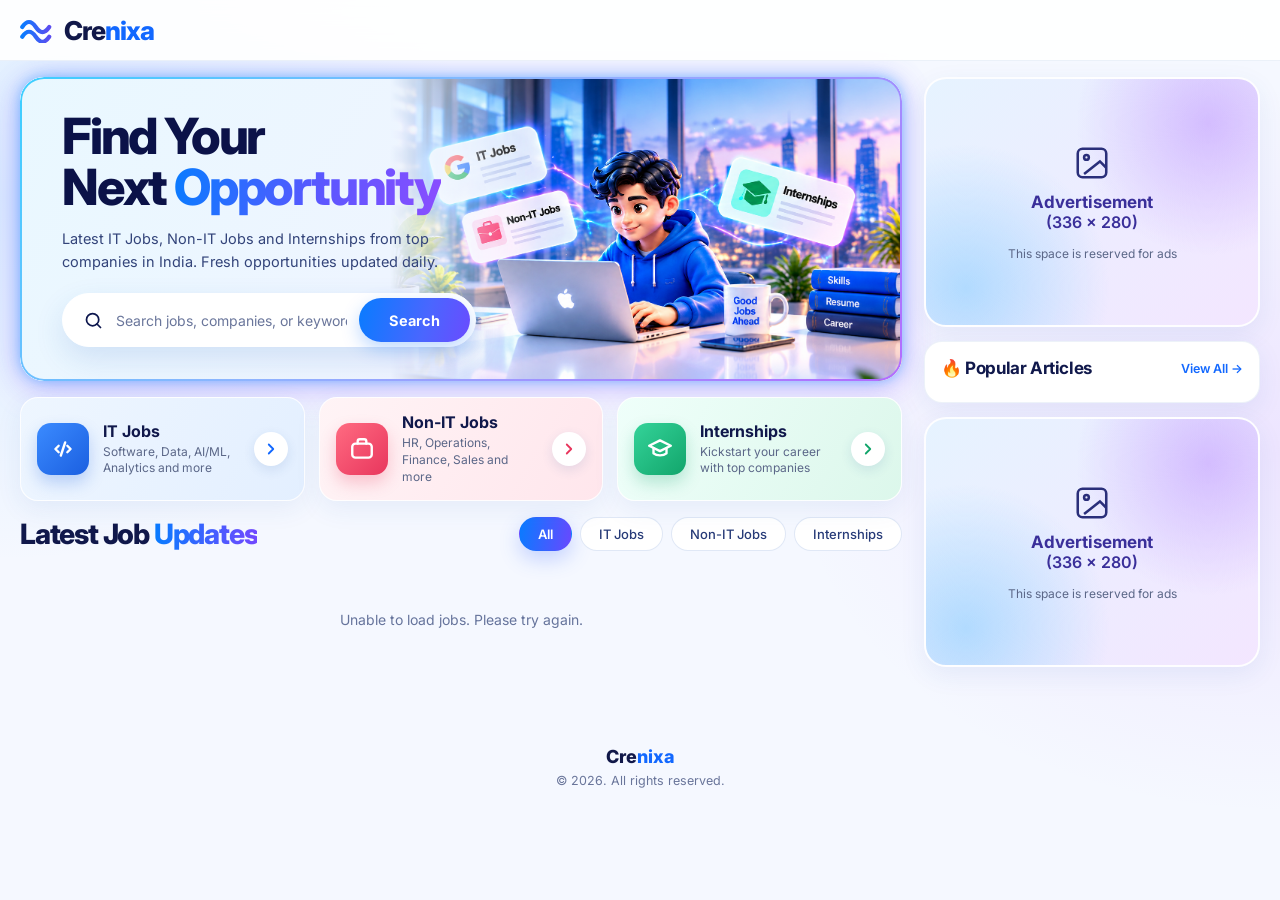
<file: index.html>
<!DOCTYPE html>
<html lang="en">
<head>
<meta charset="UTF-8">
<meta name="viewport" content="width=device-width, initial-scale=1.0, viewport-fit=cover">
<meta name="description" content="Find the latest IT jobs, non-IT jobs and internships from companies across India.">
<meta name="theme-color" content="#1268ff">
<title>crenixa — Jobs & Internships</title>
<link rel="preconnect" href="https://fonts.googleapis.com">
<link rel="preconnect" href="https://fonts.gstatic.com" crossorigin>
<link href="https://fonts.googleapis.com/css2?family=Inter:wght@400;500;600;700;800&display=swap" rel="stylesheet">
<link rel="stylesheet" href="css/style.css">
<link rel="stylesheet" href="css/responsive.css">
</head>
<body>

<header class="site-header">
  <div class="header-container">
    <a href="index.html" class="brand" aria-label="crenixa Home">
      <svg class="brand-mark" viewBox="0 0 48 34" fill="none" aria-hidden="true">
        <path d="M3 13c6-9 12-9 18 0s12 9 18 0M3 26c6-9 12-9 18 0s12 9 18 0" stroke="url(#bm)" stroke-width="5.5" stroke-linecap="round"/>
        <defs><linearGradient id="bm" x1="0" x2="1"><stop stop-color="#0a7cff"/><stop offset="1" stop-color="#5b4df0"/></linearGradient></defs>
      </svg>
      <span class="brand-text">Cre<span>nixa</span>
    </a>

    <div class="mobile-menu" id="mobileMenu">
      <a href="index.html">Home</a>
      <a href="#jobs" data-nav-filter="IT Jobs">IT Jobs</a>
      <a href="#jobs" data-nav-filter="Non-IT Jobs">Non-IT Jobs</a>
      <a href="#jobs" data-nav-filter="Internships">Internships</a>
    </div>
  </div>
</header>

<main class="content-layout">

  <div class="main-content">

    <!-- HERO -->
    <section class="hero-section" aria-labelledby="heroTitle">
      <div class="hero-banner">
        <div class="hero-content">
          <h1 id="heroTitle" class="hero-title">
            <span class="hero-line">Find Your</span>
            <span class="hero-line">Next <span class="gradient-word">Opportunity</span></span>
          </h1>
          <p class="hero-description">Latest IT Jobs, Non-IT Jobs and Internships from top companies in India. Fresh opportunities updated daily.</p>

          <form class="hero-search" id="heroSearchForm" role="search" onsubmit="return false;">
            <span class="hero-search-icon" aria-hidden="true">
              <svg viewBox="0 0 24 24" width="21" height="21" fill="none" stroke="currentColor" stroke-width="2" stroke-linecap="round"><circle cx="11" cy="11" r="7"/><path d="m20 20-4-4"/></svg>
            </span>
            <input type="text" id="heroSearch" placeholder="Search jobs, companies, or keywords..." autocomplete="off" aria-label="Search jobs, companies or keywords">
            <button id="heroSearchButton" type="button">Search</button>
          </form>
        </div>
        <img class="hero-art" src="assets/images/hero/hero-art.png" alt="" aria-hidden="true">
      </div>
    </section>

    <!-- CATEGORIES -->
    <section class="category-section" aria-label="Job categories">
      <button class="category-card category-it" data-category="IT Jobs" type="button">
        <div class="category-icon"><svg viewBox="0 0 24 24" width="26" height="26" fill="none" stroke="currentColor" stroke-width="2.2" stroke-linecap="round" stroke-linejoin="round"><path d="m8 9-3 3 3 3"/><path d="m16 9 3 3-3 3"/><path d="m14 6-4 12"/></svg></div>
        <div class="category-content"><h3>IT Jobs</h3><p>Software, Data, AI/ML, Analytics and more</p></div>
        <span class="category-arrow"><svg viewBox="0 0 24 24" width="18" height="18" fill="none" stroke="currentColor" stroke-width="2.4" stroke-linecap="round" stroke-linejoin="round"><path d="m9 6 6 6-6 6"/></svg></span>
      </button>
      <button class="category-card category-nonit" data-category="Non-IT Jobs" type="button">
        <div class="category-icon"><svg viewBox="0 0 24 24" width="26" height="26" fill="none" stroke="currentColor" stroke-width="2.2" stroke-linecap="round" stroke-linejoin="round"><rect x="3" y="7" width="18" height="13" rx="3"/><path d="M8 7V5a2 2 0 0 1 2-2h4a2 2 0 0 1 2 2v2"/></svg></div>
        <div class="category-content"><h3>Non-IT Jobs</h3><p>HR, Operations, Finance, Sales and more</p></div>
        <span class="category-arrow"><svg viewBox="0 0 24 24" width="18" height="18" fill="none" stroke="currentColor" stroke-width="2.4" stroke-linecap="round" stroke-linejoin="round"><path d="m9 6 6 6-6 6"/></svg></span>
      </button>
      <button class="category-card category-internship" data-category="Internships" type="button">
        <div class="category-icon"><svg viewBox="0 0 24 24" width="26" height="26" fill="none" stroke="currentColor" stroke-width="2.2" stroke-linecap="round" stroke-linejoin="round"><path d="m2 9 10-5 10 5-10 5z"/><path d="M6 11v5c3 2.5 9 2.5 12 0v-5"/></svg></div>
        <div class="category-content"><h3>Internships</h3><p>Kickstart your career with top companies</p></div>
        <span class="category-arrow"><svg viewBox="0 0 24 24" width="18" height="18" fill="none" stroke="currentColor" stroke-width="2.4" stroke-linecap="round" stroke-linejoin="round"><path d="m9 6 6 6-6 6"/></svg></span>
      </button>
    </section>

    <!-- JOBS -->
    <section>
      <div class="jobs-heading" id="jobs">
        <h2>Latest Job <span>Updates</span></h2>
        <div class="job-filter-buttons" role="tablist" aria-label="Filter jobs">
          <button class="filter-button active" data-filter="All" type="button" role="tab" aria-selected="true">All</button>
          <button class="filter-button" data-filter="IT Jobs" type="button" role="tab" aria-selected="false">IT Jobs</button>
          <button class="filter-button" data-filter="Non-IT Jobs" type="button" role="tab" aria-selected="false">Non-IT Jobs</button>
          <button class="filter-button" data-filter="Internships" type="button" role="tab" aria-selected="false">Internships</button>
        </div>
      </div>

      <div class="job-grid" id="jobGrid" aria-live="polite"><!-- JavaScript inserts jobs --></div>

      <div class="jobs-loading" id="jobsLoading"><div class="loading-spinner"></div><span>Loading latest opportunities...</span></div>
      <div class="jobs-empty" id="jobsEmpty" hidden>No jobs found.</div>
    </section>
  </div>

  <!-- SIDEBAR -->
  <aside class="sidebar" aria-label="Sidebar">
    <div class="ad-slot" aria-label="Advertisement">
      <svg class="ad-icon" viewBox="0 0 24 24" width="38" height="38" fill="none" stroke="currentColor" stroke-width="1.6"><rect x="3" y="3" width="18" height="18" rx="3"/><circle cx="8.5" cy="8.5" r="1.5"/><path d="m21 15-4-4L7 19"/></svg>
      <strong>Advertisement</strong><span>(336 × 280)</span><small>This space is reserved for ads</small>
    </div>

    <div class="sidebar-card">
      <div class="sidebar-heading">
        <h3><span aria-hidden="true">🔥</span> Popular Articles</h3>
        <a href="#jobs">View All →</a>
      </div>
      <div class="popular-list" id="popularList"><!-- JavaScript inserts popular jobs --></div>
    </div>

    <div class="ad-slot" aria-label="Advertisement">
      <svg class="ad-icon" viewBox="0 0 24 24" width="38" height="38" fill="none" stroke="currentColor" stroke-width="1.6"><rect x="3" y="3" width="18" height="18" rx="3"/><circle cx="8.5" cy="8.5" r="1.5"/><path d="m21 15-4-4L7 19"/></svg>
      <strong>Advertisement</strong><span>(336 × 280)</span><small>This space is reserved for ads</small>
    </div>
  </aside>
</main>

<footer class="site-footer">
  <div class="footer-inner">
    <a href="index.html" class="footer-brand">Cre<span>nixa</span></a>
    <p>© 2026. All rights reserved.</p>
  </div>
</footer>

<script src="js/config.js"></script>
<script src="js/api.js"></script>
<script src="js/components.js"></script>
<script src="js/home.js"></script>

<script>
  // Nav → job filters
  document.querySelectorAll("[data-nav-filter]").forEach(link => {
    link.addEventListener("click", () => {
      const btn = document.querySelector(`.filter-button[data-filter="${link.dataset.navFilter}"]`);
      if (btn) btn.click();
    });
  });

  // Mobile menu accessibility
  const menuButton = document.getElementById("mobileMenuButton");
  const mobileMenu = document.getElementById("mobileMenu");
  if (menuButton && mobileMenu) {
    menuButton.addEventListener("click", () => {
      const isOpen = mobileMenu.classList.contains("open");
      menuButton.setAttribute("aria-expanded", String(!isOpen));
    });
  }

  // Smooth anchor scrolling
  document.querySelectorAll('a[href^="#"]').forEach(a => {
    a.addEventListener("click", e => {
      const id = a.getAttribute("href");
      if (!id || id === "#") return;
      const t = document.querySelector(id);
      if (!t) return;
      e.preventDefault();
      t.scrollIntoView({ behavior: "smooth", block: "start" });
    });
  });
</script>
</body>
</html>
</file>
<file: css/style.css>
/* =========================================================
   JOBTIDE – DESIGN SYSTEM
========================================================= */
:root{
  --primary:#1268ff; --primary-dark:#0b50d6; --purple:#7047ff;
  --text:#10184b; --muted:#5b6788; --page-bg:#f5f8ff;
  --border:rgba(30,88,190,.12);
  --shadow:0 8px 26px rgba(35,91,180,.08);
  --shadow-hover:0 18px 40px rgba(35,91,180,.16);
  --radius:18px; --container:1320px;
  --ease:220ms cubic-bezier(.2,.8,.2,1);
}
*{box-sizing:border-box;margin:0;padding:0}
html{scroll-behavior:smooth;scroll-padding-top:84px}
body{
  font-family:"Inter",system-ui,-apple-system,"Segoe UI",Arial,sans-serif;
  color:var(--text);min-height:100vh;overflow-x:clip;-webkit-font-smoothing:antialiased;
  background:
    radial-gradient(700px 520px at 0% 22%,rgba(82,177,255,.16),transparent 70%),
    radial-gradient(700px 520px at 100% 50%,rgba(187,111,255,.14),transparent 70%),
    var(--page-bg);
  background-attachment:fixed;
}
a{color:inherit;text-decoration:none}
button,input{font:inherit}
button{border:0;cursor:pointer;background:none;color:inherit}
:focus-visible{outline:3px solid rgba(18,104,255,.35);outline-offset:3px}

/* ---------- HEADER ---------- */
.site-header{position:sticky;top:0;z-index:1000;background:rgba(255,255,255,.9);backdrop-filter:blur(16px);-webkit-backdrop-filter:blur(16px);border-bottom:1px solid rgba(20,80,180,.08)}
.header-container{width:min(calc(100% - 40px),var(--container));min-height:60px;margin:auto;display:grid;grid-template-columns:1fr auto 1fr;align-items:center;gap:24px}
.brand{display:flex;align-items:center;gap:8px;justify-self:start}
.brand-mark{width:36px;height:26px}
.brand-text{font-size:26px;font-weight:800;letter-spacing:-1px;color:#111849}
.brand-text span{color:var(--primary)}
.desktop-nav{display:flex;gap:34px}
.nav-link{position:relative;font-size:14.5px;font-weight:600;padding:21px 0;transition:color var(--ease)}
.nav-link:hover,.nav-link.active{color:var(--primary)}
.nav-link.active::after{content:"";position:absolute;left:0;right:0;bottom:0;height:3px;border-radius:3px;background:var(--primary)}
.mobile-menu-button{display:none;justify-self:end;width:42px;height:42px;border-radius:12px;background:#fff;box-shadow:0 6px 18px rgba(30,80,170,.12);flex-direction:column;align-items:center;justify-content:center;gap:4px}
.mobile-menu-button span{width:18px;height:2px;border-radius:2px;background:var(--text)}
.mobile-menu{display:none}

/* ---------- LAYOUT ---------- */
.content-layout{width:min(calc(100% - 40px),var(--container));margin:16px auto 0;display:grid;grid-template-columns:minmax(0,1fr) 336px;gap:22px;align-items:start}
.main-content{min-width:0;display:grid;grid-template-columns:minmax(0,1fr);gap:16px}

/* =========================================================
   HERO BANNER
   Desktop : text left  |  3D art right (fades into text)
   Mobile  : 3D art on top  |  text + search below
   Bright gradient frame with static glow
========================================================= */
.hero-banner{
  position:relative;isolation:isolate;overflow:hidden;
  display:flex;align-items:stretch;min-height:300px;
  border-radius:24px;
  background:linear-gradient(120deg,#e9f8ff 0%,#eef5ff 45%,#f4eaff 100%);
  box-shadow:
    0 0 12px rgba(37,160,255,.45),
    0 0 28px rgba(79,115,255,.30),
    0 10px 36px rgba(177,78,255,.22);
}
/* gradient frame (cyan → blue → purple) */
.hero-banner::after{
  content:"";position:absolute;inset:0;z-index:7;pointer-events:none;
  padding:2px;border-radius:inherit;
  background:linear-gradient(135deg,#3ccfff 0%,#8fb4ff 45%,#b36bff 100%);
  -webkit-mask:linear-gradient(#000 0 0) content-box,linear-gradient(#000 0 0);
  -webkit-mask-composite:xor;
  mask:linear-gradient(#000 0 0) content-box exclude,linear-gradient(#000 0 0);
}

/* left: text */
.hero-content{
  position:relative;z-index:5;width:54%;
  padding:34px 20px 34px 42px;
  display:flex;flex-direction:column;justify-content:center;
}
.hero-title{display:flex;flex-direction:column;font-size:clamp(36px,3.9vw,52px);line-height:1.02;letter-spacing:-2.2px;font-weight:800;color:#0b1248}
.hero-line{display:block;animation:rise .7s cubic-bezier(.16,1,.3,1) both}
.hero-line+.hero-line{animation-delay:.1s}
.gradient-word{background:linear-gradient(100deg,#087cff,#5b57ff 55%,#8a4dff);-webkit-background-clip:text;background-clip:text;-webkit-text-fill-color:transparent}
.hero-description{max-width:470px;margin:14px 0 20px;font-size:14.5px;line-height:1.6;color:#33447a}

/* right: 3D art, soft fade on its left edge */
.hero-art{
  position:absolute;top:0;right:0;bottom:0;z-index:2;
  width:58%;height:100%;display:block;
  object-fit:cover;object-position:center;pointer-events:none;
  -webkit-mask-image:linear-gradient(90deg,transparent 0,#000 28%);
  mask-image:linear-gradient(90deg,transparent 0,#000 28%);
}

/* search bar */
.hero-search{display:flex;align-items:center;width:min(100%,480px);height:54px;padding:5px;background:#fff;border-radius:30px;border:1px solid #fff;box-shadow:0 12px 30px rgba(37,101,190,.14)}
.hero-search:focus-within{box-shadow:0 14px 34px rgba(37,101,190,.2),0 0 0 4px rgba(69,133,255,.12)}
.hero-search-icon{display:grid;place-items:center;padding-left:15px;color:#0d174e}
.hero-search input{flex:1;min-width:0;border:0;outline:0;padding:0 12px;font-size:14px;color:var(--text);background:transparent}
.hero-search input::placeholder{color:#6a769b}
.hero-search button{height:44px;padding:0 30px;border-radius:26px;color:#fff;font-weight:700;font-size:14.5px;background:linear-gradient(105deg,#087cff,#4a66ff 60%,#6a4bff);box-shadow:0 7px 18px rgba(0,110,255,.26);transition:transform var(--ease),box-shadow var(--ease)}
.hero-search button:hover{transform:translateY(-2px);box-shadow:0 12px 24px rgba(0,110,255,.32)}
@keyframes rise{from{opacity:0;transform:translateY(20px)}to{opacity:1;transform:none}}

/* tablet */
@media (min-width:701px) and (max-width:1199px){
  .hero-content{width:56%;padding:30px 18px 30px 30px}
  .hero-art{width:54%}
}

/* mobile: image first, text below */
@media (max-width:700px){
  .hero-banner{display:flex !important;flex-direction:column !important;min-height:0 !important;height:auto !important;padding:8px !important;border-radius:20px !important}
  .hero-banner .hero-art{
    display:block !important;visibility:visible !important;opacity:1 !important;
    position:relative !important;inset:auto !important;order:1 !important;flex:none !important;
    width:100% !important;max-width:100% !important;height:auto !important;
    aspect-ratio:4/3 !important;margin:0 !important;
    object-fit:cover !important;object-position:center !important;
    border-radius:16px !important;
    -webkit-mask-image:none !important;mask-image:none !important;
  }
  .hero-banner .hero-content{order:2 !important;width:100% !important;max-width:100% !important;padding:20px 10px 14px !important}
  .hero-description{font-size:14px;margin:12px 0 18px}
  .hero-search{width:100%;height:50px}
  .hero-search-icon{padding-left:12px}
  .hero-search input{font-size:13px;padding:0 8px}
  .hero-search button{height:40px;padding:0 22px;font-size:14px}
}

/* ---------- CATEGORIES ---------- */
.category-section{display:grid;grid-template-columns:repeat(3,1fr);gap:14px}
.category-card{position:relative;overflow:hidden;text-align:left;min-height:88px;display:flex;align-items:center;gap:14px;padding:14px 16px;border-radius:var(--radius);border:1px solid rgba(255,255,255,.9);box-shadow:var(--shadow);transition:transform var(--ease),box-shadow var(--ease)}
.category-card:hover{transform:translateY(-4px);box-shadow:var(--shadow-hover)}
.category-it{background:linear-gradient(120deg,#eef6ff,#e3efff)}
.category-nonit{background:linear-gradient(120deg,#fff4f6,#ffe6ec)}
.category-internship{background:linear-gradient(120deg,#effffa,#dcf7eb)}
.category-icon{flex:none;width:52px;height:52px;display:grid;place-items:center;border-radius:14px;color:#fff;background:linear-gradient(135deg,#3b8bff,#1b5fe0);box-shadow:0 8px 16px rgba(27,95,224,.25)}
.category-nonit .category-icon{background:linear-gradient(135deg,#ff6b81,#e8365d);box-shadow:0 8px 16px rgba(232,54,93,.25)}
.category-internship .category-icon{background:linear-gradient(135deg,#34d399,#12a56b);box-shadow:0 8px 16px rgba(18,165,107,.25)}
.category-card h3{font-size:16px;font-weight:700;margin-bottom:3px}
.category-card p{font-size:12px;line-height:1.4;color:var(--muted)}
.category-arrow{margin-left:auto;flex:none;width:34px;height:34px;display:grid;place-items:center;border-radius:50%;background:#fff;color:var(--primary);box-shadow:0 4px 12px rgba(30,80,160,.12)}
.category-nonit .category-arrow{color:#e8365d}
.category-internship .category-arrow{color:#12a56b}

/* ---------- JOBS HEADING + FILTERS ---------- */
.jobs-heading{display:flex;justify-content:space-between;align-items:center;gap:16px;flex-wrap:wrap;margin-bottom:14px}
.jobs-heading h2{font-size:28px;font-weight:800;letter-spacing:-1.2px;color:#10184b}
.jobs-heading h2 span{background:linear-gradient(90deg,#087cff,#7148ff);-webkit-background-clip:text;background-clip:text;-webkit-text-fill-color:transparent}
.job-filter-buttons{display:flex;gap:8px;flex-wrap:wrap}
.filter-button{padding:8px 18px;border-radius:22px;background:#fff;border:1px solid rgba(35,95,190,.14);color:#273b78;font-size:13px;font-weight:500;transition:transform var(--ease),box-shadow var(--ease),border-color var(--ease)}
.filter-button:hover{border-color:#6b9eff;transform:translateY(-2px)}
.filter-button.active{color:#fff;font-weight:600;border-color:transparent;background:linear-gradient(100deg,#087cff,#6948ff);box-shadow:0 8px 20px rgba(55,101,255,.26)}

/* =========================================================
   JOB CARDS
========================================================= */
.job-grid{display:grid;grid-template-columns:repeat(3,minmax(0,1fr));gap:16px}

.job-card{
  position:relative;overflow:hidden;display:flex;flex-direction:column;padding:8px 8px 16px;
  background:#fff;border:2px solid #7ab8ff;border-radius:20px;
  box-shadow:
    0 0 0 1px rgba(64,145,255,.35),
    0 0 8px rgba(64,145,255,.45),
    0 0 18px rgba(115,76,255,.22),
    0 8px 24px rgba(35,80,160,.08);
  transition:transform .35s cubic-bezier(.2,.8,.2,1),box-shadow .35s ease,border-color .35s ease;
  animation:cardIn .6s cubic-bezier(.16,1,.3,1) both;
}
.job-card::after{content:"";position:absolute;left:0;right:0;bottom:0;height:3px;background:linear-gradient(90deg,#087cff,#7148ff);transform:scaleX(0);transform-origin:left;transition:transform .45s cubic-bezier(.2,.8,.2,1)}
.job-card:hover{
  transform:translateY(-6px);border-color:#5da8ff;
  box-shadow:
    0 0 0 1px rgba(64,145,255,.4),
    0 0 10px rgba(64,145,255,.5),
    0 0 20px rgba(115,76,255,.25),
    0 22px 44px rgba(35,80,160,.16);
}
.job-card:hover::after{transform:scaleX(1)}
.job-card:nth-child(1){animation-delay:.04s}.job-card:nth-child(2){animation-delay:.09s}.job-card:nth-child(3){animation-delay:.14s}
.job-card:nth-child(4){animation-delay:.19s}.job-card:nth-child(5){animation-delay:.24s}.job-card:nth-child(6){animation-delay:.29s}
.job-card:nth-child(n+7){animation-delay:.34s}
@keyframes cardIn{from{opacity:0;transform:translateY(18px) scale(.985)}to{opacity:1;transform:none}}

/* ---------- THUMBNAIL ---------- */
.job-image{position:relative;aspect-ratio:3/2;overflow:hidden;border-radius:14px;background:linear-gradient(135deg,#06122b 0%,#1d4ed8 100%)}
.job-image::before{content:"";position:absolute;inset:0;z-index:0;background:radial-gradient(circle at 90% 0%,rgba(255,255,255,.22),transparent 50%),radial-gradient(circle at 0% 100%,rgba(255,255,255,.1),transparent 45%)}
.job-image img{position:absolute;inset:0;z-index:1;width:100%;height:100%;display:block;object-fit:cover;transition:transform .7s cubic-bezier(.2,.8,.2,1)}
.job-card:hover .job-image img{transform:scale(1.06)}
.job-category{position:absolute;z-index:3;left:10px;top:10px;padding:6px 12px;border-radius:9px;background:#fff;color:#0b5fe8;font-size:11.5px;font-weight:700;box-shadow:0 4px 14px rgba(10,30,80,.18)}
.job-category.non-it{color:#d6264a}
.job-category.internship{color:#047a54}
.job-date{display:none}

/* company banner inside thumbnail */
.job-banner{position:absolute;inset:0;display:grid;place-items:center;padding:0 16px;background:linear-gradient(135deg,var(--a),var(--b))}
.job-banner::after{content:"";position:absolute;inset:0;background:radial-gradient(circle at 85% 0%,rgba(12,9,9,.28),transparent 55%)}
.job-banner strong{position:relative;z-index:1;max-width:100%;text-align:center;line-height:1.1;font-size:clamp(22px,2.4vw,30px);font-weight:800;letter-spacing:-1px;color:#fff;text-shadow:0 3px 12px rgba(0,0,0,.35);transform:rotate(-5deg);overflow-wrap:anywhere}

/* ---------- BODY: title, then 2x2 info grid ---------- */
.job-body{display:grid;grid-template-columns:1fr 1fr;grid-template-rows:auto auto auto auto 1fr;gap:14px 10px;align-content:start;flex:1;padding:14px 10px 14px}
.job-title{grid-column:1/-1;order:0;margin:0 0 2px;min-height:2.6em;font-size:17px;font-weight:700;line-height:1.3;letter-spacing:-.35px;color:#0b1233;display:-webkit-box;-webkit-line-clamp:2;-webkit-box-orient:vertical;overflow:hidden;transition:color .25s}
.job-card:hover .job-title{color:#0b50d6}
.job-meta,.job-pills{display:contents}
.job-meta{margin-bottom:12px}
.job-meta span svg{flex:none;color:#4a6bd6}

/* shared style: Company / Location / Experience / Salary */
.job-company,
.job-meta span:nth-child(1),
.job-meta span:nth-child(2),
.job-pill:nth-child(2){
  display:grid;grid-template-columns:30px minmax(0,1fr);grid-template-rows:auto auto;column-gap:9px;align-items:start;align-content:start;min-height:50px;
  min-width:0;padding:0;margin:0;border:0;background:none;text-align:left;white-space:normal;overflow-wrap:anywhere;
  font-size:13px;font-weight:700;line-height:1.25;color:#0b1233;
}
.job-company::before,
.job-meta span:nth-child(1)::before,
.job-meta span:nth-child(2)::before,
.job-pill:nth-child(2)::before{
  content:"";grid-area:1/1/3/2;width:30px;height:30px;border-radius:9px;background-repeat:no-repeat;background-position:center;background-size:16px;
}
.job-company::after,
.job-meta span:nth-child(1)::after,
.job-meta span:nth-child(2)::after,
.job-pill:nth-child(2)::after{
  grid-area:1/2;align-self:end;font-size:11px;font-weight:600;line-height:1.2;color:#6a7596;margin-bottom:2px;
}

/* Company */
.job-company{order:1}
.job-company::after{content:"Company"}
.job-company::before{background-color:#e8f0ff;background-image:url("data:image/svg+xml,%3Csvg xmlns='http://www.w3.org/2000/svg' viewBox='0 0 24 24' fill='none' stroke='%231b5fe0' stroke-width='2' stroke-linecap='round' stroke-linejoin='round'%3E%3Cpath d='M4 21V5a2 2 0 0 1 2-2h8a2 2 0 0 1 2 2v16M16 9h2a2 2 0 0 1 2 2v10M2 21h20M8 7h4M8 11h4M8 15h4'/%3E%3C/svg%3E")}

/* Location */
.job-meta span:nth-child(1){order:2}
.job-meta span:nth-child(1)::after{content:"Location"}
.job-meta span:nth-child(1)::before{background-color:#ffe8ee;background-image:url("data:image/svg+xml,%3Csvg xmlns='http://www.w3.org/2000/svg' viewBox='0 0 24 24' fill='none' stroke='%23d6264a' stroke-width='2' stroke-linecap='round' stroke-linejoin='round'%3E%3Cpath d='M12 21s7-5.6 7-11a7 7 0 1 0-14 0c0 5.4 7 11 7 11z'/%3E%3Ccircle cx='12' cy='10' r='2.5'/%3E%3C/svg%3E")}

/* Experience */
.job-meta span:nth-child(2){order:3}
.job-meta span:nth-child(2)::after{content:"Experience"}
.job-meta span:nth-child(2)::before{background-color:#efe9ff;background-image:url("data:image/svg+xml,%3Csvg xmlns='http://www.w3.org/2000/svg' viewBox='0 0 24 24' fill='none' stroke='%236d3df0' stroke-width='2' stroke-linecap='round' stroke-linejoin='round'%3E%3Crect x='3' y='7' width='18' height='13' rx='3'/%3E%3Cpath d='M9 7V5a2 2 0 0 1 2-2h2a2 2 0 0 1 2 2v2M3 13h18'/%3E%3C/svg%3E")}

/* Salary (second chip) */
.job-pill:nth-child(2){order:4}
.job-pill:nth-child(2)::after{content:"Salary"}
.job-pill:nth-child(2)::before{background-color:#e2f7ee;background-image:url("data:image/svg+xml,%3Csvg xmlns='http://www.w3.org/2000/svg' viewBox='0 0 24 24' fill='none' stroke='%230c8a5c' stroke-width='2' stroke-linecap='round' stroke-linejoin='round'%3E%3Cpath d='M6 4h12M6 9h12M9 4c6 0 6 8 0 8H6l8 8'/%3E%3C/svg%3E")}

/* Job type chip (first chip, e.g. Full Time) */
.job-pill:nth-child(1),.job-pill:nth-child(n+3){order:5;grid-column:1/-1;justify-self:start;padding:7px 16px;border-radius:9px;background:#f1f5fc;border:1px solid #e1e8f6;color:#1a2650;font-size:12px;font-weight:600;white-space:nowrap}

/* ---------- VIEW JOB BUTTON ---------- */
.job-body .view-job{grid-column:1/-1;order:9;align-self:end}
.view-job{position:relative;overflow:hidden;isolation:isolate;width:100%;height:42px;border-radius:12px;color:#fff;font-weight:700;font-size:14px;background:linear-gradient(180deg,#2b82ff,#0b5fe8);box-shadow:0 6px 14px rgba(11,95,232,.28);transition:transform .25s ease,box-shadow .25s ease}
.view-job::before{content:"";position:absolute;z-index:-1;top:0;left:-120%;width:70%;height:100%;background:linear-gradient(100deg,transparent,rgba(255,255,255,.4),transparent);transform:skewX(-20deg);transition:left .7s ease}
.view-job:hover{transform:translateY(-2px);box-shadow:0 12px 24px rgba(11,95,232,.38)}
.view-job:hover::before{left:140%}
.view-job:active{transform:translateY(0)}

/* ---------- SIDEBAR ---------- */
.sidebar{display:flex;flex-direction:column;gap:14px;position:sticky;top:76px}
.ad-slot{min-height:250px;display:flex;flex-direction:column;align-items:center;justify-content:center;text-align:center;color:#3a2f9a;border-radius:22px;border:2px solid rgba(255,255,255,.95);box-shadow:var(--shadow);
  background:radial-gradient(circle at 85% 18%,rgba(190,150,255,.55),transparent 38%),radial-gradient(circle at 12% 85%,rgba(120,200,255,.5),transparent 40%),linear-gradient(135deg,#e6f3ff,#f3e6ff)}
.ad-icon{margin-bottom:10px;color:#2a2f7a}
.ad-slot strong{font-size:17px;font-weight:700}
.ad-slot>span{font-size:16px;font-weight:600}
.ad-slot small{margin-top:14px;font-size:12px;color:var(--muted)}
.sidebar-card{background:#fff;border-radius:var(--radius);border:1px solid rgba(30,90,180,.08);padding:16px;box-shadow:var(--shadow)}
.sidebar-heading{display:flex;justify-content:space-between;align-items:center;margin-bottom:8px}
.sidebar-heading h3{font-size:17px;font-weight:700;letter-spacing:-.4px}
.sidebar-heading a{color:var(--primary);font-size:12.5px;font-weight:600}
.popular-item{display:grid;grid-template-columns:84px 1fr;gap:12px;align-items:center;padding:10px 0;border-bottom:1px solid #edf0f7}
.popular-item:last-child{border-bottom:0;padding-bottom:0}
.popular-item img{width:84px;height:56px;border-radius:9px;object-fit:cover}
.popular-item h4{font-size:12.5px;font-weight:600;line-height:1.35;margin-bottom:4px}
.popular-item:hover h4{color:var(--primary)}
.popular-item span{color:#121318;font-size:11.5px}

/* ---------- LOADING / EMPTY / FOOTER ---------- */
.jobs-loading,.jobs-empty{padding:46px 20px;text-align:center;color:#66749c;font-size:14px}
.loading-spinner{width:30px;height:30px;margin:0 auto 12px;border-radius:50%;border:3px solid #dbe6fb;border-top-color:var(--primary);animation:spin .8s linear infinite}
@keyframes spin{to{transform:rotate(360deg)}}
.site-footer{margin-top:44px;padding:28px 20px;text-align:center;color:#69759a;font-size:12.5px}
.footer-brand{font-weight:800;font-size:18px;color:#111849}
.footer-brand span{color:var(--primary)}
.footer-inner p{margin-top:6px}

/* =========================================================
   MOBILE
========================================================= */
@media (max-width:768px){
  .job-card{
    box-shadow:
      0 0 0 1px rgba(64,145,255,.35),
      0 0 7px rgba(64,145,255,.4),
      0 0 15px rgba(115,76,255,.2),
      0 8px 24px rgba(35,80,160,.08);
  }
}

@media (max-width:700px){
  html,body{max-width:100%;overflow-x:clip}
  .header-container{width:calc(100% - 28px)}
  .content-layout{display:block !important;width:calc(100% - 28px) !important;max-width:100% !important;margin:14px auto 0 !important;padding:0 !important}

  .category-card{width:100% !important;min-width:0 !important}

  .jobs-heading{width:100%;margin-bottom:14px}
  .jobs-heading h2{margin:0;font-size:28px;line-height:1.1}
  .job-filter-buttons{width:100%;flex-wrap:nowrap;overflow-x:auto;padding:2px 0 8px;scrollbar-width:none}
  .job-filter-buttons::-webkit-scrollbar{display:none}
  .filter-button{flex:0 0 auto;white-space:nowrap;padding:9px 17px;font-size:14px}

  .job-grid{grid-template-columns:1fr !important;gap:16px !important;margin:0 !important}
  .job-card{width:100% !important;min-width:0 !important;margin:0 !important;padding:8px 8px 16px !important;border-radius:20px !important}
  .job-image{height:auto !important;aspect-ratio:3/2 !important}
  .job-body{padding:14px 10px 12px !important;gap:14px 12px !important;grid-template-columns:1fr 1fr !important}
  .job-title{font-size:18px !important}

  .job-company,
  .job-meta span:nth-child(1),
  .job-meta span:nth-child(2),
  .job-pill:nth-child(2){grid-template-columns:30px minmax(0,1fr) !important;column-gap:8px !important}

  .view-job{min-height:50px !important;margin-top:2px !important;border-radius:13px !important;font-size:16px !important}

  .sidebar{width:100% !important;margin-top:20px !important}
  .ad-slot{width:100%;max-width:336px;margin-left:auto;margin-right:auto}
}

@media (max-width:480px){
  .header-container{width:calc(100% - 24px)}
  .content-layout{width:calc(100% - 24px) !important}
  .job-grid{gap:14px !important}
  .job-image{height:auto !important;aspect-ratio:3/2 !important}
  .job-body{padding-left:10px !important;padding-right:10px !important}
  .job-title{font-size:17px !important}
}

@media (prefers-reduced-motion:reduce){*,*::before,*::after{animation-duration:.01ms!important;animation-iteration-count:1!important;transition-duration:.01ms!important;scroll-behavior:auto!important}}
</file>
<file: css/responsive.css>
/* =========================================================
   JOBTIDE – RESPONSIVE
========================================================= */

/* Laptops / small desktops: sidebar drops below the jobs */
@media (max-width:1100px){
  .content-layout{grid-template-columns:1fr}
  .sidebar{position:static;display:grid;grid-template-columns:1fr 1fr}
  .sidebar-card{grid-column:1/-1;order:3}
}

/* Tablets */
@media (max-width:860px){
  .header-container{grid-template-columns:1fr auto}
  .desktop-nav{display:none}
  .mobile-menu-button{display:flex}
  .mobile-menu.open{display:flex;flex-direction:column;padding:6px 20px 14px;border-top:1px solid rgba(20,80,180,.08);background:rgba(255,255,255,.97)}
  .mobile-menu a{padding:12px 0;font-size:15px;font-weight:600;border-bottom:1px solid #eef1f8}
  .mobile-menu a:last-child{border-bottom:0}

  .hero-container{padding:26px 24px;min-height:0}
  .hero-content{width:100%}
  .hero-art{display:none}
  .hero-description{max-width:560px}
  .hero-search{width:100%}
  .category-section{grid-template-columns:1fr}
  .job-grid{grid-template-columns:repeat(2,minmax(0,1fr))}
}

/* Phones */
@media (max-width:560px){
  .content-layout,.header-container{width:calc(100% - 28px)}
  .content-layout{margin-top:12px}
  .brand-text{font-size:22px}
  .hero-container{padding:22px 18px;border-radius:18px}
  .hero-title{font-size:clamp(34px,10.5vw,44px);letter-spacing:-1.8px}
  .hero-description{font-size:13.5px}
  .hero-search{height:50px}
  .hero-search button{padding:0 20px;height:40px}
  .jobs-heading h2{font-size:24px}
  .job-filter-buttons{flex-wrap:nowrap;overflow-x:auto;width:100%;padding-bottom:4px;scrollbar-width:none}
  .job-filter-buttons::-webkit-scrollbar{display:none}
  .filter-button{white-space:nowrap}
  .job-grid{grid-template-columns:1fr}
  .sidebar{grid-template-columns:1fr}
  .ad-slot{min-height:220px}
}
</file>
